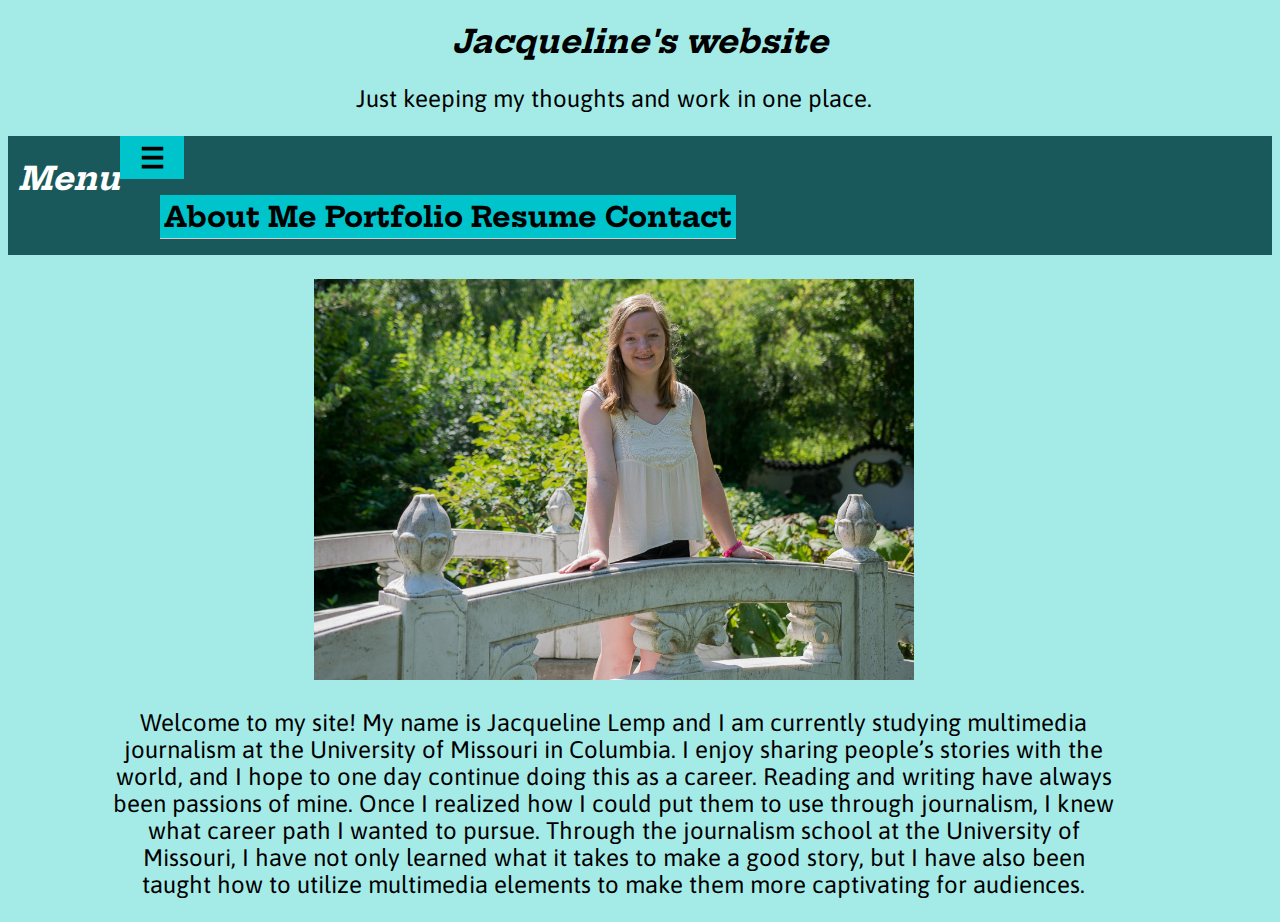
<file: index.html>
<!DOCTYPE html>

   <head>
     <title>Jacqueline Lemp 4502</title>

    <title>	Grid Layout </title>
      <meta charset="utf-8" />

      <meta name="viewport" content="width=device-width, initial-scale=1.0">


<link href="https://fonts.googleapis.com/css?family=Asap|Cabin|Hepta+Slab|Oswald&display=swap" rel="stylesheet">
<link rel="stylesheet" type="text/css" href="style.css" />

<title>Responsive menu</title>
  <meta http-equiv="content-type" content="text/html;charset=utf-8" />
  <link rel="stylesheet" href="style.css">
  <script src="https://code.jquery.com/jquery-1.12.0.min.js"></script>
  <script src="menu.js" type="text/javascript"></script>


  </head>
<body>

<div id="other">

  <h1>Jacqueline's website</h1>
    <p>Just keeping my thoughts and work in one place.</p>

  <header>
  <h1>Menu</h1>
<nav>
<a class="menu-trigger" href="#">&#9776;</a>
<ul>
  <li><a href="index.html">About Me</a></li>
  <li><a href="portfolio.html">Portfolio</a></li>
  <li><a href="resume.html">Resume</a></li>
  <li><a href="contact.html">Contact</a></li>
</ul>
</nav>
  </header>

  <p><img src="bridge.jpg" alt="on the bridge" width="600px" /></p>
    <div class="container">
    <p>
      Welcome to my site! My name is Jacqueline Lemp and I am currently studying multimedia journalism at the University of Missouri in Columbia. I enjoy sharing people’s stories with the world, and I hope to one day continue doing this as a career.
      Reading and writing have always been passions of mine. Once I realized how I could put them to use through journalism, I knew what career path I wanted to pursue.
    Through the journalism school at the University of Missouri, I have not only learned what it takes to make a good story,
    but I have also been taught how to utilize multimedia elements to make them more captivating for audiences.
 </p>
      </div>


  </body>
   </html>
</file>
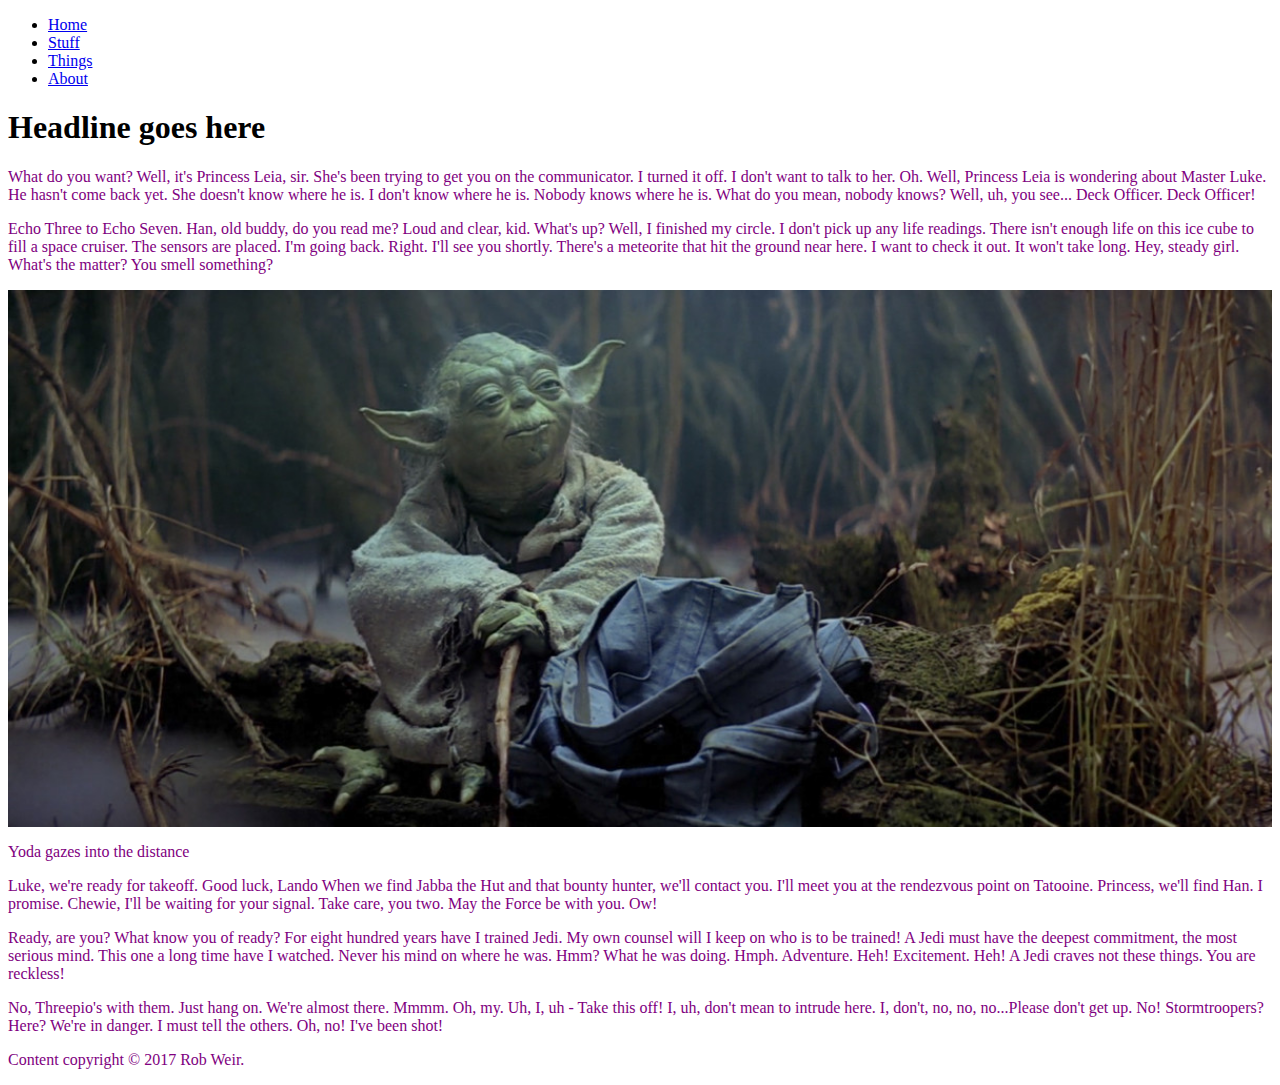
<file: css_example/index.html>
<!DOCTYPE html PUBLIC "-//W3C//DTD XHTML 1.0 Transitional//EN"
   "http://www.w3.org/TR/xhtml1/DTD/xhtml1-transitional.dtd">

<html xmlns="http://www.w3.org/1999/xhtml">

<head>
	<title>	Your page title goes here </title>
	<meta http-equiv="content-type" content="text/html;charset=utf-8" />
  <meta name="viewport" content="width=device-width, initial-scale=1">
  <link rel="stylesheet" type="text/css" href="style.css">
  <!-- <style>
    body {
      background-color: yellow;
    }
  </style> -->
</head>

<body>
<!--This is a comment. It won't show up in your browser, only in the page source-->
    <ul>
        <li><a href="index.html">Home</a></li>
        <li><a href="#">Stuff</a></li>
        <li><a href="#">Things</a></li>
        <li><a href="#">About</a></li>
    </ul>

    <h1>Headline goes here</h1>

    <p>What do you want? Well, it's Princess Leia, sir. She's been trying to get you on the communicator. I turned it off. I don't want to talk to her. Oh. Well, Princess Leia is wondering about Master Luke. He hasn't come back yet. She doesn't know where he is. I don't know where he is. Nobody knows where he is. What do you mean, nobody knows? Well, uh, you see... Deck Officer. Deck Officer!</p>

    <p>Echo Three to Echo Seven. Han, old buddy, do you read me? Loud and clear, kid. What's up? Well, I finished my circle. I don't pick up any life readings. There isn't enough life on this ice cube to fill a space cruiser. The sensors are placed. I'm going back. Right. I'll see you shortly. There's a meteorite that hit the ground near here. I want to check it out. It won't take long. Hey, steady girl. What's the matter? You smell something?</p>

    <a href="mailto:weirr@missouri.edu">
        <img src="img/yoda.jpg" alt="A picture of Jedi Master Yoda" width="100%"/>
    </a>

    <p>Yoda gazes into the distance</p>

    <p>Luke, we're ready for takeoff. Good luck, Lando When we find Jabba the Hut and that bounty hunter, we'll contact you. I'll meet you at the rendezvous point on Tatooine. Princess, we'll find Han. I promise. Chewie, I'll be waiting for your signal. Take care, you two. May the Force be with you. Ow!</p>

    <p>Ready, are you? What know you of ready? For eight hundred years have I trained Jedi. My own counsel will I keep on who is to be trained! A Jedi must have the deepest commitment, the most serious mind. This one a long time have I watched. Never his mind on where he was. Hmm? What he was doing. Hmph. Adventure. Heh! Excitement. Heh! A Jedi craves not these things. You are reckless!</p>

    <p>No, Threepio's with them. Just hang on. We're almost there. Mmmm. Oh, my. Uh, I, uh - Take this off! I, uh, don't mean to intrude here. I, don't, no, no, no...Please don't get up. No! Stormtroopers? Here? We're in danger. I must tell the others. Oh, no! I've been shot!</p>

    <p>Content copyright &copy; 2017 Rob Weir.</p>
</body>

</html>
</file>
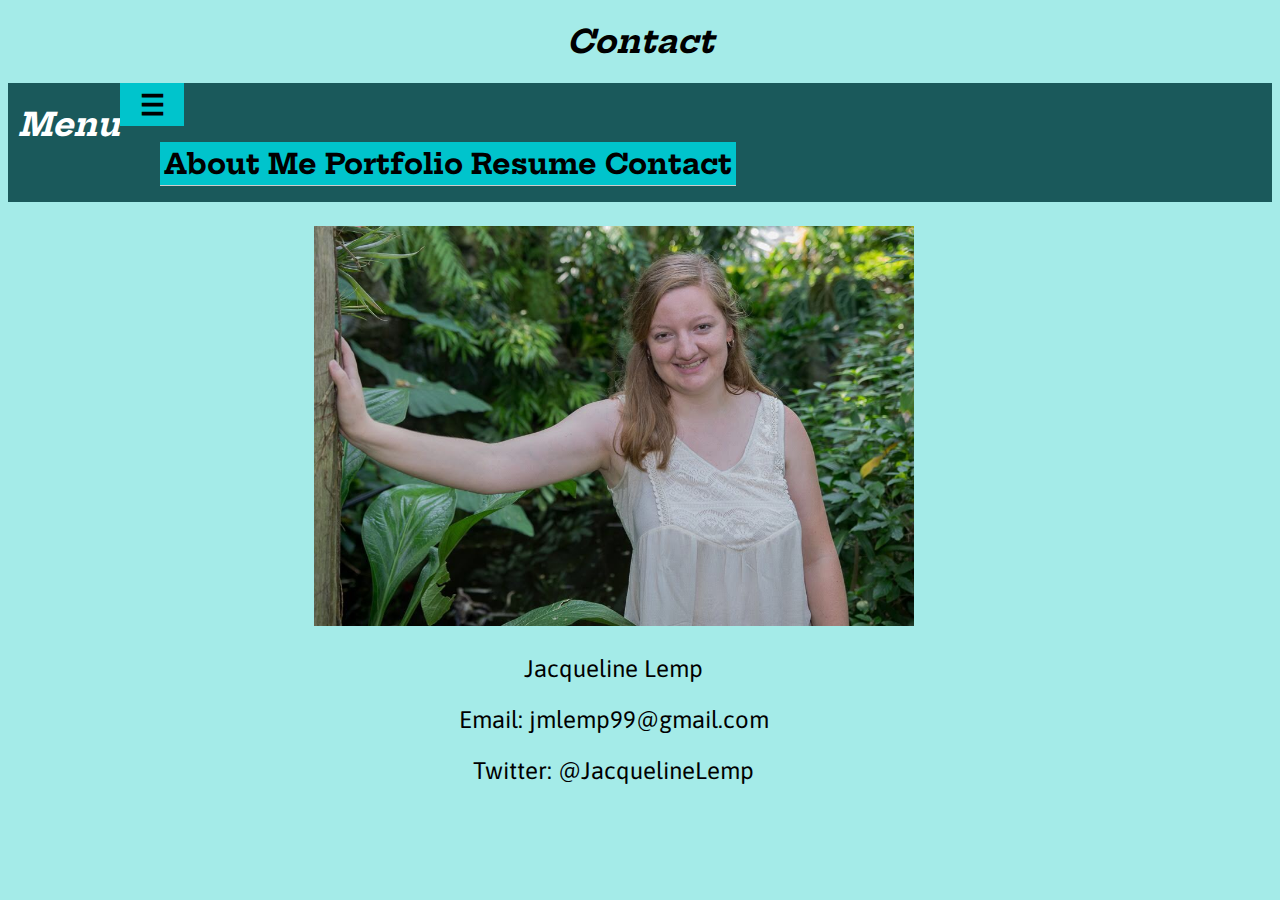
<file: contact.html>
<!DOCTYPE html>

   <html>

   <head>
     <title>Contact</title>
     <meta http-equiv="content-type"
    content="text/html;charset=utf-8" />

    <title>	Grid Layout </title>
      <meta charset="utf-8" />

      <meta name="viewport" content="width=device-width, initial-scale=1.0">


<link href="https://fonts.googleapis.com/css?family=Asap|Cabin|Hepta+Slab|Oswald&display=swap" rel="stylesheet">
<link rel="stylesheet" type="text/css" href="style.css" />

<title>Responsive menu</title>
  <meta http-equiv="content-type" content="text/html;charset=utf-8" />
  <link rel="stylesheet" href="style.css">
  <script src="https://code.jquery.com/jquery-1.12.0.min.js"></script>
  <script src="menu.js" type="text/javascript"></script>


  </head>

<body>

  <h1>Contact</h1>

  <div id="other">
      <header>
      <h1>Menu</h1>
    <nav>
    <a class="menu-trigger" href="#">&#9776;</a>
    <ul>
      <li><a href="index.html">About Me</a></li>
      <li><a href="portfolio.html">Portfolio</a></li>
      <li><a href="resume.html">Resume</a></li>
      <li><a href="contact.html">Contact</a></li>
    </ul>
    </nav>
      </header>
    </div>


    <p><a href="mailto:jmlemp99@gmail.com"><img src="Image-1.png" alt="Jacqueline's profile photo" width="600px" /></a></p>

    <p>Jacqueline Lemp</p>
    <p>Email: jmlemp99@gmail.com</p>
    <p>Twitter: @JacquelineLemp</p>


    </body>
 </html>
</file>
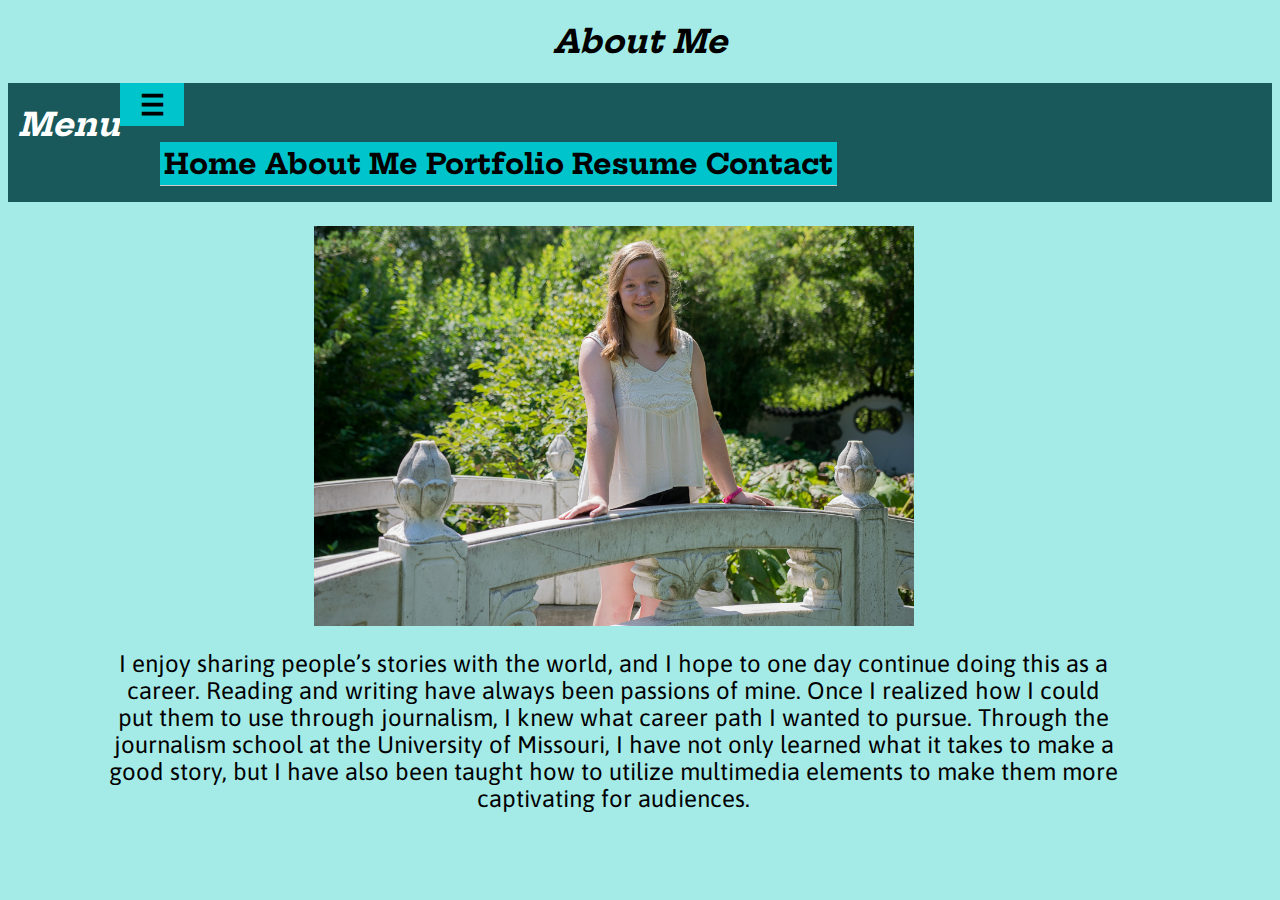
<file: index2.html>
<!DOCTYPE html PUBLIC "-//W3C//DTD XHTML 1.0 Transitional//EN"
   "http://www.w3.org/TR/xhtml1/DTD/xhtml1-transitional.dtd">

   <html xmlns="http://www.w3.org/1999/xhtml">

   <head>
     <title>About Me</title>


<link href="https://fonts.googleapis.com/css?family=Asap|Cabin|Hepta+Slab|Oswald&display=swap" rel="stylesheet">
<link rel="stylesheet" type="text/css" href="style.css" />

<title>Responsive menu</title>
  <meta http-equiv="content-type" content="text/html;charset=utf-8" />
  <link rel="stylesheet" href="style.css">
  <script src="https://code.jquery.com/jquery-1.12.0.min.js"></script>
  <script src="menu.js" type="text/javascript"></script>



  </head>

  <body>

    <h1>About Me</h1>

    <div id="other">
        <header>
        <h1>Menu</h1>
      <nav>
      <a class="menu-trigger" href="#">&#9776;</a>
      <ul>
        <li><a href="index.html">Home</a></li>
        <li><a href="index2.html">About Me</a></li>
        <li><a href="portfolio.html">Portfolio</a></li>
        <li><a href="resume.html">Resume</a></li>
        <li><a href="contact.html">Contact</a></li>
      </ul>
      </nav>
        </header>
      </div>


  <p><img src="bridge.jpg" alt="on the bridge" width="600px" /></p>
    <div class="container">
    <p>
      I enjoy sharing people’s stories with the world, and I hope to one day continue doing this as a career.
      Reading and writing have always been passions of mine. Once I realized how I could put them to use through journalism, I knew what career path I wanted to pursue.
    Through the journalism school at the University of Missouri, I have not only learned what it takes to make a good story,
    but I have also been taught how to utilize multimedia elements to make them more captivating for audiences.
 </p>
      </div>

    </body>
       </html>
</file>
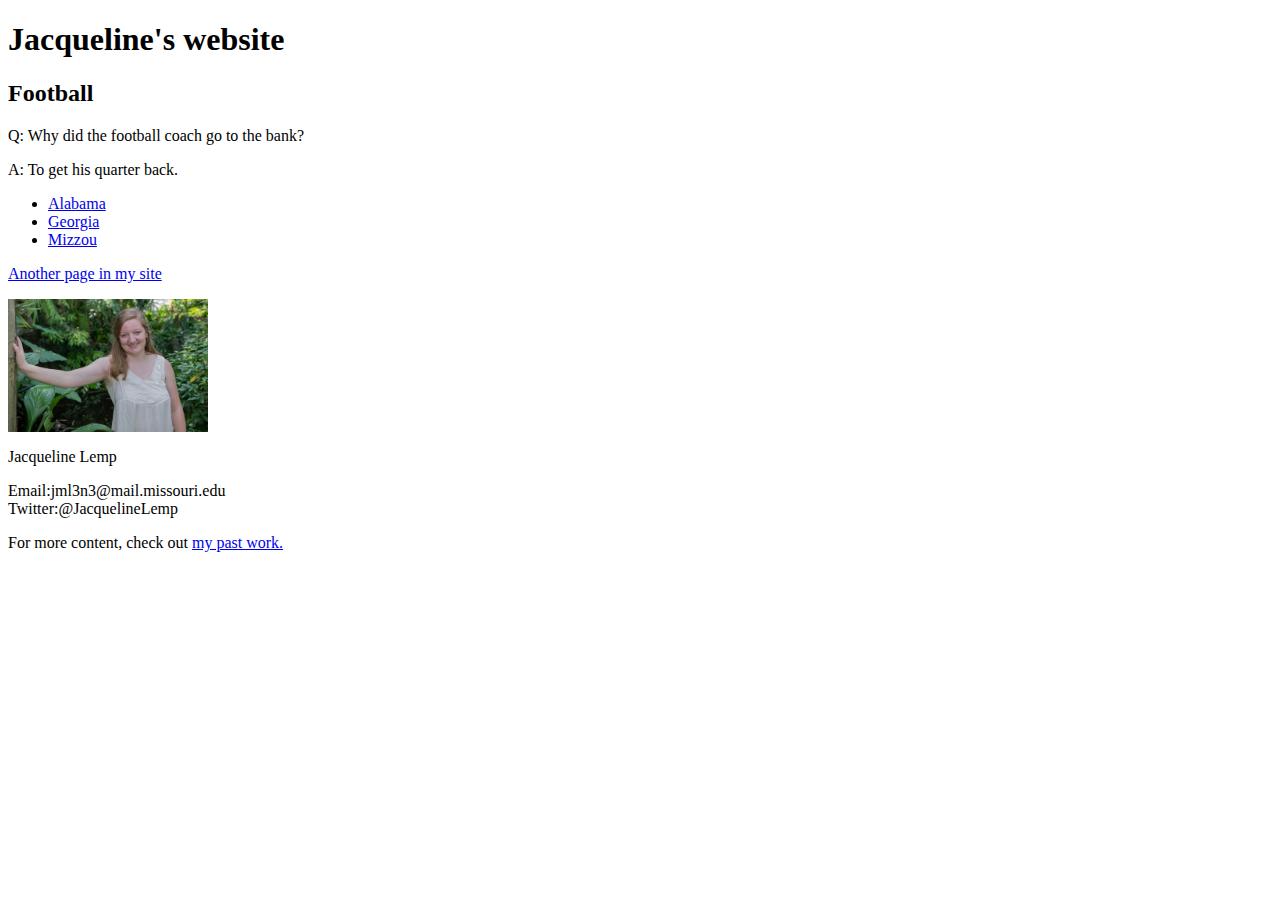
<file: oldindex.html>
<!DOCTYPE html PUBLIC "-//W3C//DTD XHTML 1.0 Transitional//EN"
   "http://www.w3.org/TR/xhtml1/DTD/xhtml1-transitional.dtd">

   <html xmlns="http://www.w3.org/1999/xhtml">

   <head>
     <title>Jacqueline Lemp 4502</title>

     <meta http-equiv="content-type"
    content="text/html;charset=utf-8" />
  </head>
<body>
  <h1>Jacqueline's website</h1>
  <h2>Football</h2>
    <p>Q: Why did the football coach go to the bank?</p>
    <p>A: To get his quarter back.</p>

    <ul>
    <li><a href="https://www.secsports.com/schedule/football/alabama-crimson-tide" target="_blank" >Alabama</a></li>
    <li><a href="https://www.secsports.com/schedule/football/georgia-bulldogs" target="_blank" >Georgia</a></li>
    <li><a href="https://www.secsports.com/schedule/football/missouri-tigers" target="_blank" >Mizzou</a></li>
  </ul>


<a href="index2.html">Another page in my site</a>
<p><a href="mailto:jml3n3@mail.missouri.edu"><img src="Image-1.png" alt="Jacqueline's profile photo" width="200px" /></a></p>


  <p>Jacqueline Lemp</p>
  <li>Email:jml3n3@mail.missouri.edu</li>
  <li>Twitter:@JacquelineLemp</li>

  <p>For more content, check out <a href="https://www.jacquelinemlemp.wordpress.com" target="_blank" >my past work.</a></p>


  </body>
   </html>
</file>
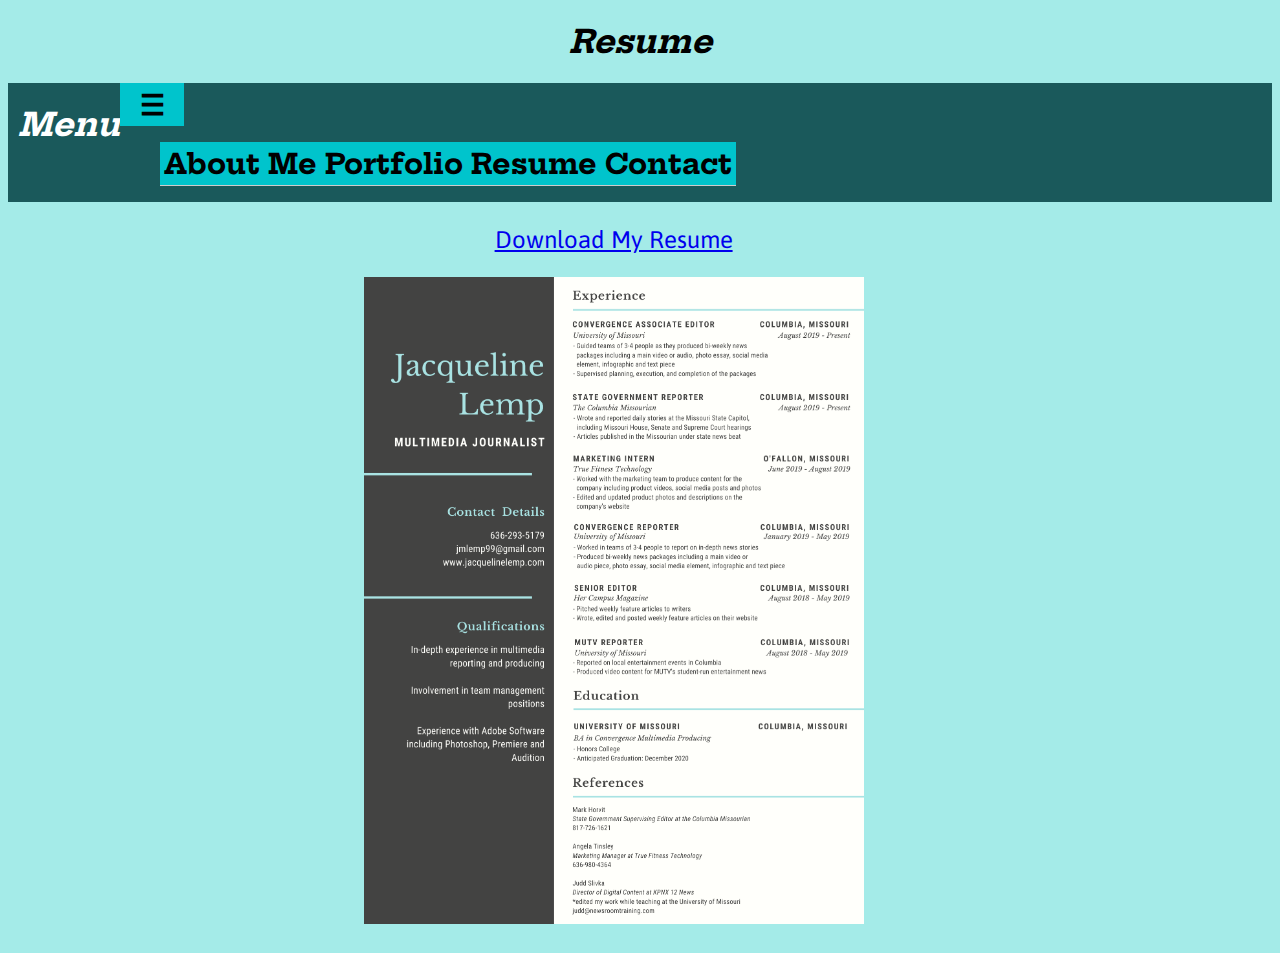
<file: resume.html>
<!DOCTYPE html>

   <head>
     <title>Jacqueline Lemp 4502</title>

    <title>	Grid Layout </title>
      <meta charset="utf-8" />

      <meta name="viewport" content="width=device-width, initial-scale=1.0">


<link href="https://fonts.googleapis.com/css?family=Asap|Cabin|Hepta+Slab|Oswald&display=swap" rel="stylesheet">
<link rel="stylesheet" type="text/css" href="style.css" />

<title>Responsive menu</title>
  <meta http-equiv="content-type" content="text/html;charset=utf-8" />
  <link rel="stylesheet" href="style.css">
  <script src="https://code.jquery.com/jquery-1.12.0.min.js"></script>
  <script src="menu.js" type="text/javascript"></script>


  </head>

  <body>

      <h1>Resume</h1>

<div id="other">
    <header>
    <h1>Menu</h1>
  <nav>
  <a class="menu-trigger" href="#">&#9776;</a>
  <ul>
    <li><a href="index.html">About Me</a></li>
    <li><a href="portfolio.html">Portfolio</a></li>
    <li><a href="resume.html">Resume</a></li>
    <li><a href="contact.html">Contact</a></li>
  </ul>
  </nav>
    </header>
  </div>


    <p><a href="https://missouri.account.box.com/login?redirect_url=https%3A%2F%2Fmissouri.app.box.com%2Fs%2F8qgd3wz5lqbaqsxg1xnjoizt57ztpe2y">Download My Resume</></a></p>
    <p><img src="resume-image.png" width=500px ></p>

</body>
</file>
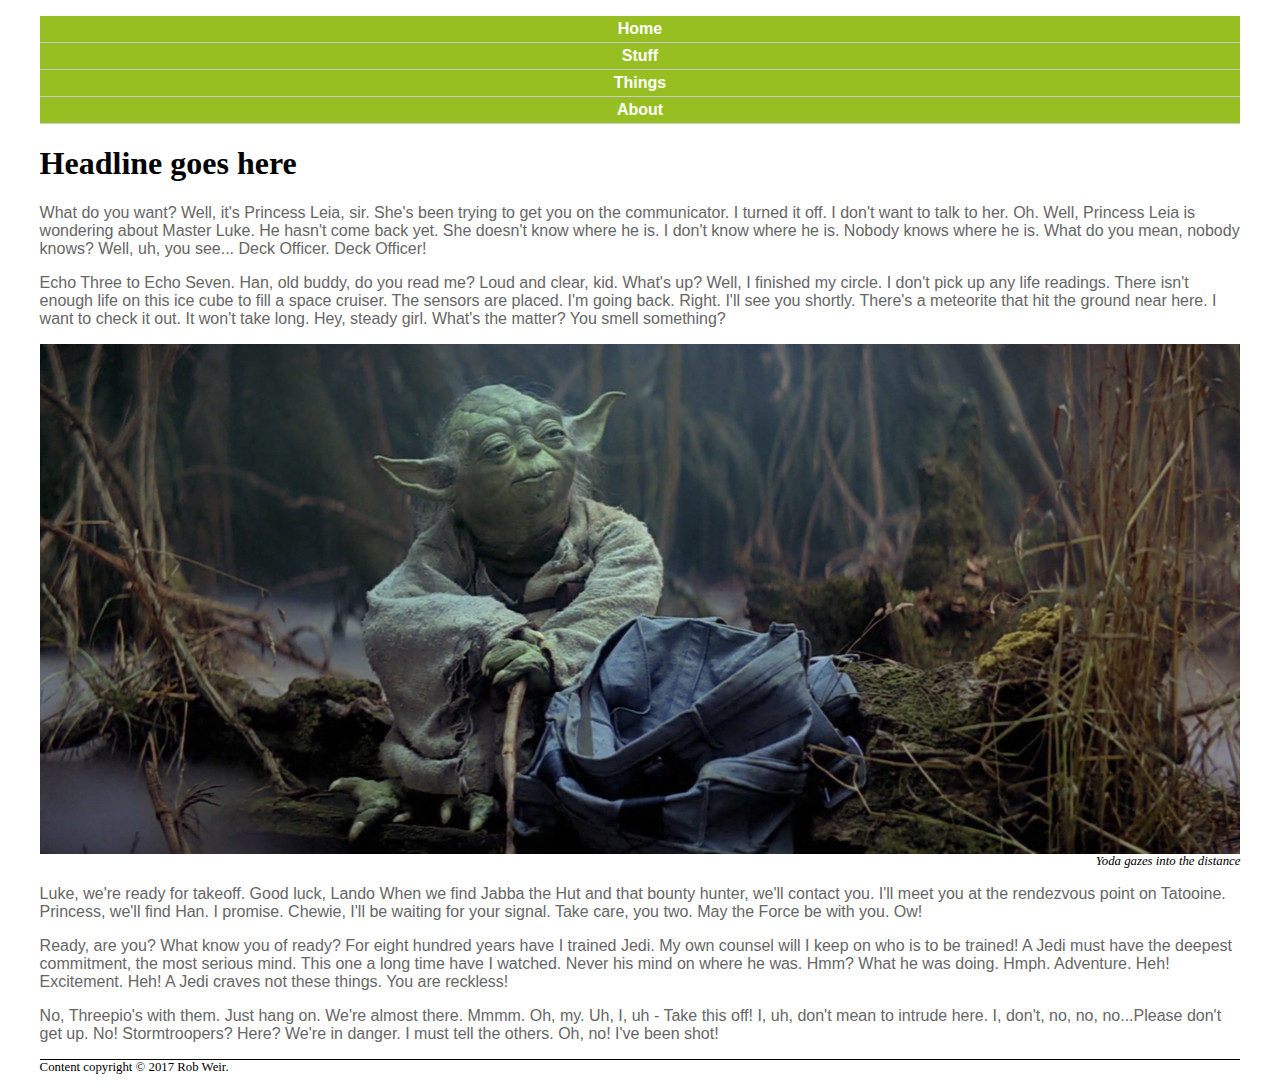
<file: css_example/finished.html>
<!DOCTYPE html PUBLIC "-//W3C//DTD XHTML 1.0 Transitional//EN"
   "http://www.w3.org/TR/xhtml1/DTD/xhtml1-transitional.dtd">

<html xmlns="http://www.w3.org/1999/xhtml">

<head>
	<title>	Your page title goes here </title>
	<meta http-equiv="content-type" content="text/html;charset=utf-8" />
  <meta name="viewport" content="width=device-width, initial-scale=1">
  <link rel="stylesheet" type="text/css" href="finished.css">
    <!-- <style type="text/css">
        body {background-color:yellow;}
    </style> -->
</head>

<body>
<!--This is a comment. It won't show up in your browser, only in the page source-->
    <div id="container">

    <div id="header">
        <ul id="nav">
            <li><a href="index.html">Home</a></li>
            <li><a href="#">Stuff</a></li>
            <li><a href="#">Things</a></li>
            <li><a href="#">About</a></li>
        </ul>

        <h1>Headline goes here</h1>
    </div>
    <!-- end header div -->
    <p>What do you want? Well, it's Princess Leia, sir. She's been trying to get you on the communicator. I turned it off. I don't want to talk to her. Oh. Well, Princess Leia is wondering about Master Luke. He hasn't come back yet. She doesn't know where he is. I don't know where he is. Nobody knows where he is. What do you mean, nobody knows? Well, uh, you see... Deck Officer. Deck Officer!</p>

    <p>Echo Three to Echo Seven. Han, old buddy, do you read me? Loud and clear, kid. What's up? Well, I finished my circle. I don't pick up any life readings. There isn't enough life on this ice cube to fill a space cruiser. The sensors are placed. I'm going back. Right. I'll see you shortly. There's a meteorite that hit the ground near here. I want to check it out. It won't take long. Hey, steady girl. What's the matter? You smell something?</p>

    <a href="mailto:weirr@missouri.edu">
        <img src="img/yoda.jpg" alt="A picture of Jedi Master Yoda" width="100%"/>
    </a>

    <p class="caption">Yoda gazes into the distance<p>

    <p>Luke, we're ready for takeoff. Good luck, Lando When we find Jabba the Hut and that bounty hunter, we'll contact you. I'll meet you at the rendezvous point on Tatooine. Princess, we'll find Han. I promise. Chewie, I'll be waiting for your signal. Take care, you two. May the Force be with you. Ow!</p>

    <p>Ready, are you? What know you of ready? For eight hundred years have I trained Jedi. My own counsel will I keep on who is to be trained! A Jedi must have the deepest commitment, the most serious mind. This one a long time have I watched. Never his mind on where he was. Hmm? What he was doing. Hmph. Adventure. Heh! Excitement. Heh! A Jedi craves not these things. You are reckless!</p>

    <p>No, Threepio's with them. Just hang on. We're almost there. Mmmm. Oh, my. Uh, I, uh - Take this off! I, uh, don't mean to intrude here. I, don't, no, no, no...Please don't get up. No! Stormtroopers? Here? We're in danger. I must tell the others. Oh, no! I've been shot!</p>

    <p id="footer">Content copyright &copy; 2017 Rob Weir.</p>

    </div>
    <!-- end container div -->
</body>

</html>
</file>
<file: style.css>
/*styles go here*/

p {
  color: black;
  text-align: center;
  font-family: 'Asap', Helvetica, sans-serif;
  font-weight: 400;
  max-width: 80%;
  padding-left: 100px;
  padding-right: 100px;

}


body {
  background-color: #A4EBE8;
}

h1 {
  text-align:center;
  color: black;
font-family: 'Hepta Slab', Georgia, serif;
font-style: italic;
font-weight: 700;
}

h2 {
  text-align: center;
  color: black;
  font-family: 'Oswald', Helvetica, sans-serif;
  font-weight: 300;
}

#other {
  padding: 0;
  list-style-type:none;
}

#other li{
  padding: 0;
  border-bottom: 1px solid #ccc;
}

#other a:link, a:visited {
display:block;
color: black;
background-color: #00C4CC;
font-family: 'Hepta Slab', Georgia, sans-serif;
font-weight:bold;
font-size: 28px;
text-align: center;
text-decoration: none;
padding: 4px;
}

#other a:hover, a:visited {
background-color: #00C4CC
}


img {
  border: none;
  background-color: #A4EBE8;
}

.other {
  display: flex;
  height: 100px;
	flex-direction: row;
	align-content: flex-end;
  align-content: center;
  justify-content: space-evenly;
	flex-wrap: wrap;
  padding: 10px;
  border-radius: 5px;
}

.cards {
    margin: 0 -10px;
    padding: 0;
    list-style: none;
    display: grid;
    grid-template-columns: 1fr 1fr;
    grid-gap: 20px;
}

.cards li {
    background-color: #00C4CC;
    border: 1px solid #ccc;
    margin: 0 10px 20px 10px;
    padding: 10px;
    border-radius: 5px;
}


@media screen and (min-width: 600px) {

  .cards {
    margin: 0 -10px;
    padding: 8px;
    list-style: none;
    display: grid;
    grid-template-rows: 1fr;
    grid-gap: 20px;
  }

  h2{
    font-size: 2em;
  }
  p{
    font-size: 1.3em;
  }

}


@media screen and (min-width: 1000px){
  .cards {
    margin: 0 -10px;
    padding: 8px;
    list-style: none;
    display: grid;
    grid-template-columns: 1fr 1fr;
    grid-gap: 20px;
}

 h2{
   font-size: 3em;
 }

 p{
   font-size: 1.5em;
 }
}


nav ul li {
  display: block;
  border-top: 1px #00C4CC solid;
}

nav a {
  color: #F8ECC2;
  display: block;
  text-decoration: none;
  padding: 20px 30px;
}

header {
  background-color: #1A595B;
  margin: 0;
  padding: 0 10px;
}

header {
  display: flex;
  flex-flow: row;
}

.menu-trigger {
  order: 1;
  font-size: 1.75em;
  width: 2em;

}

header h1 {
  order: 2;
  color: white;
  font-size: 2em;
}

nav ul {
  display: none;
}

@media screen and (min-width: 700px) {
  nav ul {
    display: flex;
  }

  nav ul li {
    border-top: none;
  }

  .menu-trigger {
    display: none;
  }

  header h1 {
    order: 1;
  }

  nav {
    order: 2;
  }
}



.caption {
  font-size: 0.75em;
}
</file>
<file: css_example/style.css>
/*styles go here*/

p {
  color: purple;
}

img{
  border-style: none;
}
</file>
<file: css_example/finished.css>
/*styles go here*/

/*p {
    color: red;
}*/

p {
	color: #666666;
    font-family: Helvetica, Arial, sans-serif;
}

h1 {
    font-family: Georgia, "Times New Roman", serif;
}

#container{
    width: 95%;
    margin: 0 auto;
}

#nav {
    padding: 0;
	  list-style-type: none;
}

#nav li {
    margin: 0;
    padding: 0;
	  border-bottom: 1px solid #ccc;
}

#nav a:link, #nav a:visited {
	  display:block;
    color: #ffffff;
    background-color: #98bf21;
    font-weight: bold;
    text-align:center;
    text-decoration: none;
    padding: 4px;
    font-family: Helvetica, Arial, sans-serif;
}

#nav a:hover, #nav a:active {
    background-color: #7a991a;
}

.caption {
    color: black;
    font-family: Georgia, "Times New Roman", serif;
    font-style: italic;
    font-size: 0.8em;
    margin-top: 0;
    text-align: right;
}

#footer {
    color: black;
    font-family: Georgia, "Times New Roman", serif;
    font-size: 0.8em;
    border-top: 1px solid black;
}

img {
	border: none;
}
</file>
